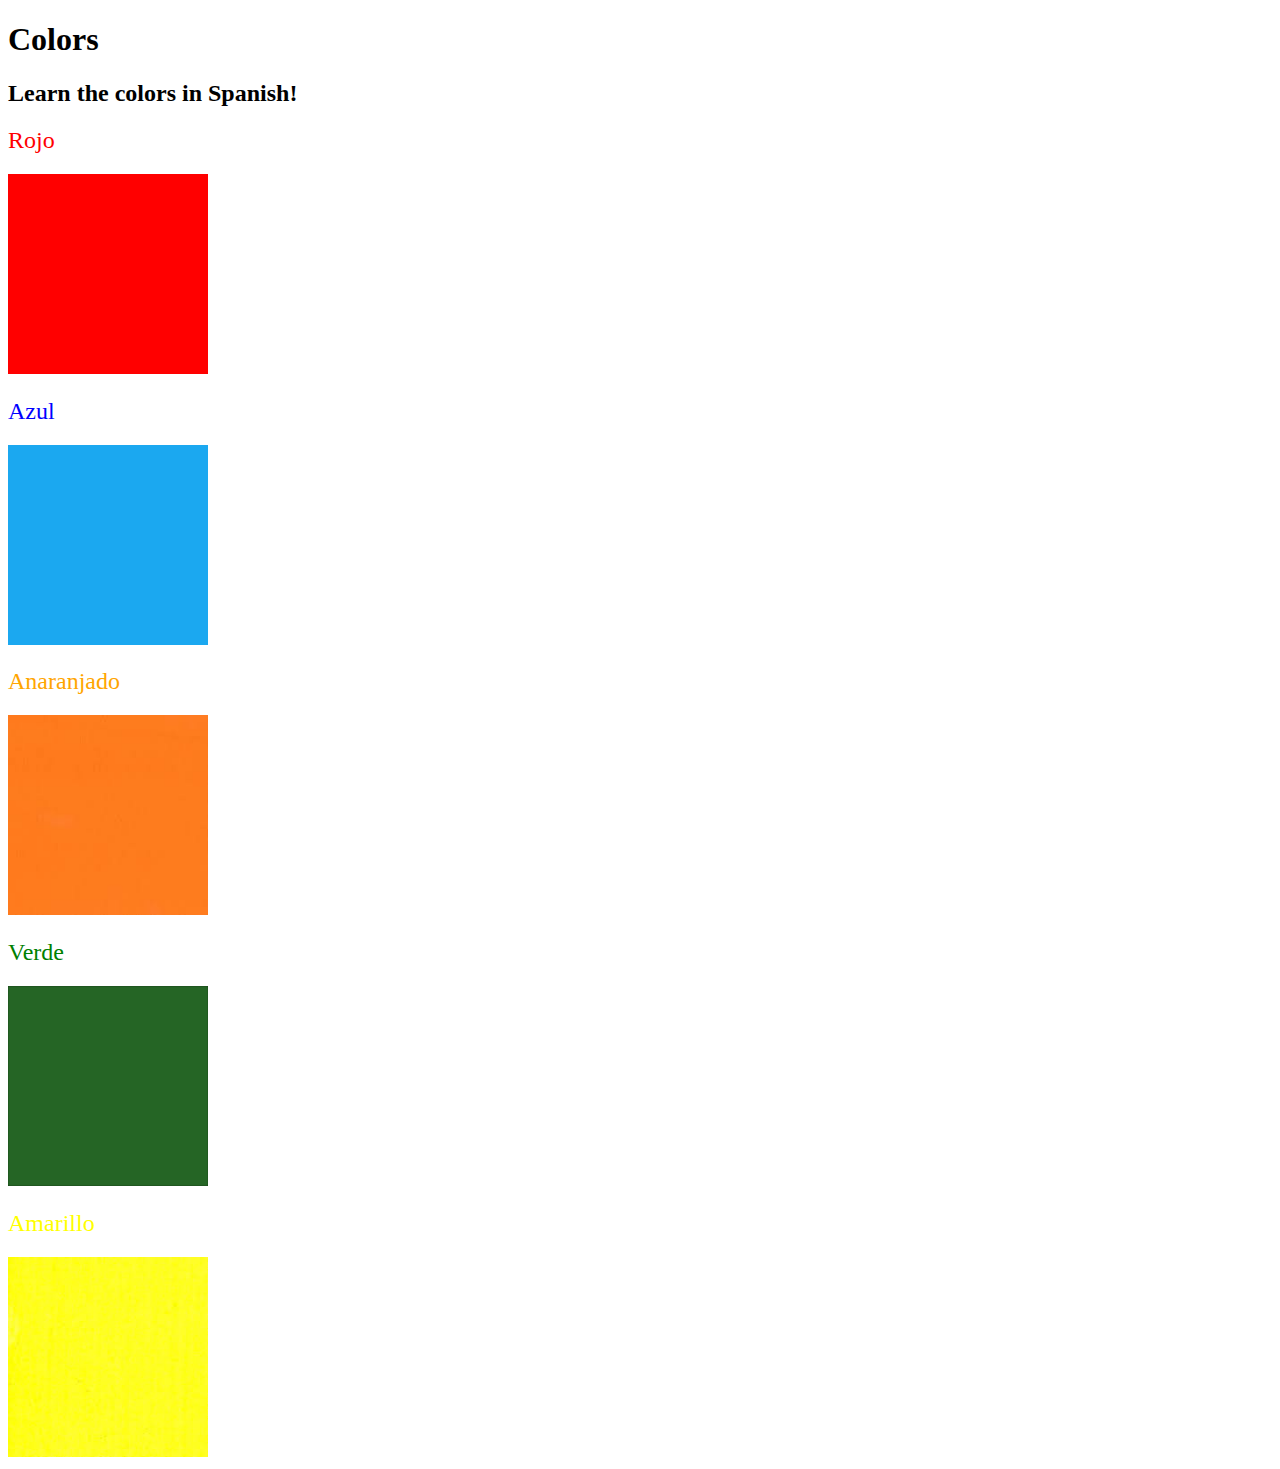
<file: days/day-42/color-project/index.html>
<!DOCTYPE html>
<html lang="en">

<head>
  <meta charset="UTF-8">
  <title>Spanish Vocabulary</title>
  <link rel="stylesheet" href="./style.css" />
</head>

<body>
  <h1>Colors</h1>
  <h2>Learn the colors in Spanish!</h2>
  <h2 class="color-title" id="red">Rojo</h2>
  <img class="color" src="./assets/images/red.png" alt="red" />

  <h2 class="color-title" id="blue">Azul</h2>
  <img src="./assets/images/blue.png" alt="blue" />

  <h2 class="color-title" id="orange">Anaranjado</h2>
  <img src="./assets/images/orange.png" alt="orange" />

  <h2 class="color-title" id="green">Verde</h2>
  <img src="./assets/images/green.png" alt="green" />

  <h2 class="color-title" id="yellow">Amarillo</h2>
  <img src="./assets/images/yellow.png" alt="yellow" />
</body>

</html>

<!-- 
TODOs
IMPORTANT: You should not need to make ANY CHANGES to index.html
All code should be written in your CSS file.

1. Create a CSS file and incorporate it as an external stylesheet.
2. Use CSS to style each of the color titles to meaning. 
Hint: Use the id to help if you don't know the words in spanish.
3. Use CSS to change all the color titles to have "font-weight: normal;"
4. Use CSS (not HTML) to make all the images 200px heigh and 200px wide. 
Hint: 
https://developer.mozilla.org/en-US/docs/Web/CSS/height
https://developer.mozilla.org/en-US/docs/Web/CSS/width
-->
</file>
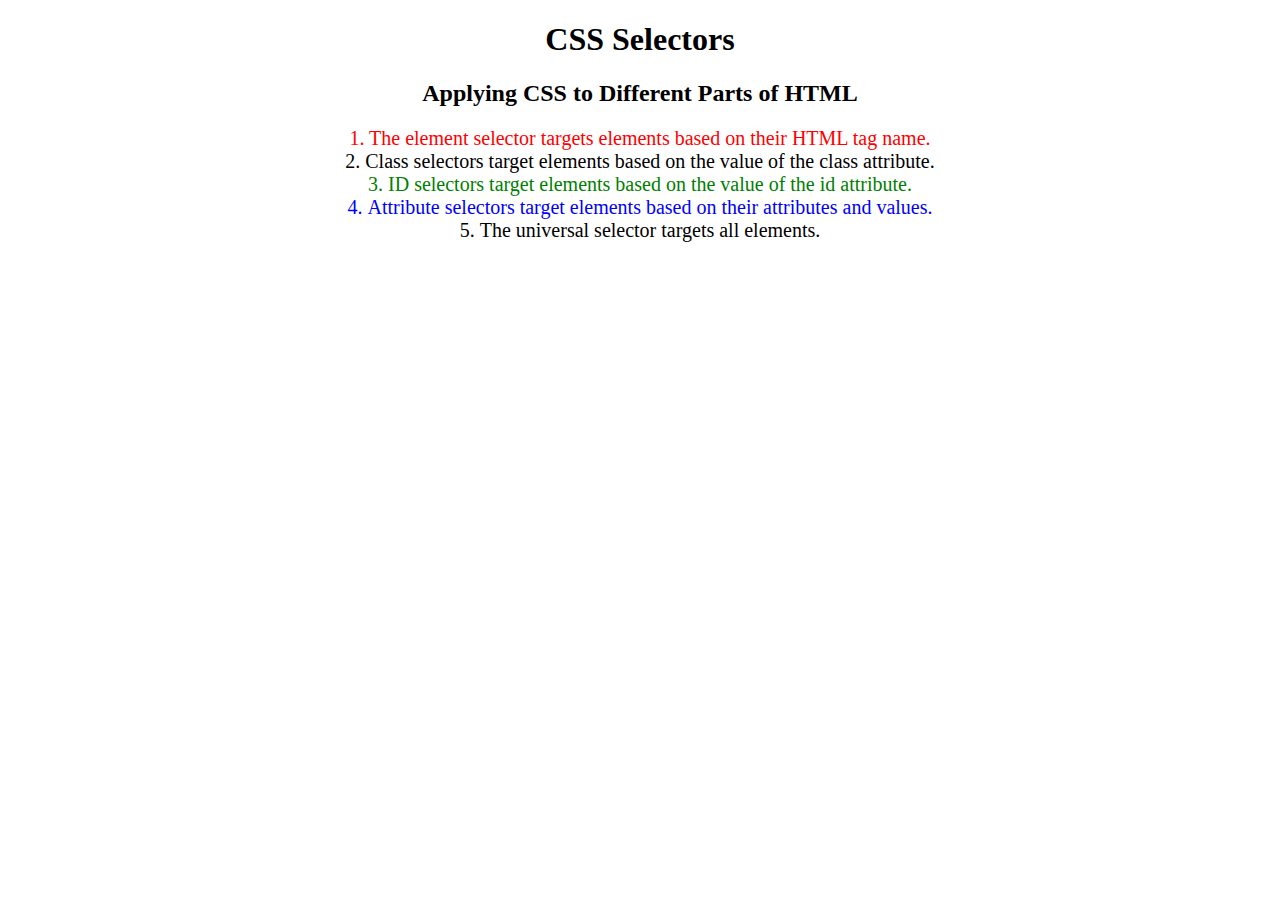
<file: days/day-42/css-practice/index.html>
<!DOCTYPE html>
<html lang="en">

<head>
  <meta charset="UTF-8">
  <title>CSS Selectors</title>
  <link rel="stylesheet" href="./style.css" />
</head>

<body>
  <h1>CSS Selectors</h1>
  <h2>Applying CSS to Different Parts of HTML</h2>
  <!-- TODO 1: Set the CSS for all paragraph tags to "color: red" -->
  <p class="note">1. The element selector targets elements based on their HTML tag name.</p>

  <ol>
    <!-- TODO 2: Set the CSS for all elements with a class of "note" to "font-size: 20px" -->
    <li class="note" value="2">Class selectors target elements based on the value of the class attribute.</li>

    <!-- TODO 3: Set the CSS for the element with an id of "id-selector-demo" to "color: green" -->
    <li class="note" id="id-selector-demo" value="3">ID selectors target elements based on the value of the id
      attribute.</li>

    <!-- TODO 4: Set the CSS for the li elements that have the "value" attribute set to "4" to have "color: blue" -->
    <li class="note" value="4">Attribute selectors target elements based on their attributes and values.</li>

    <!-- TODO 5: Set all elements to have "text-align: center" -->
    <li class="note" value="5">The universal selector targets all elements.</li>
  </ol>
</body>

</html>
</file>
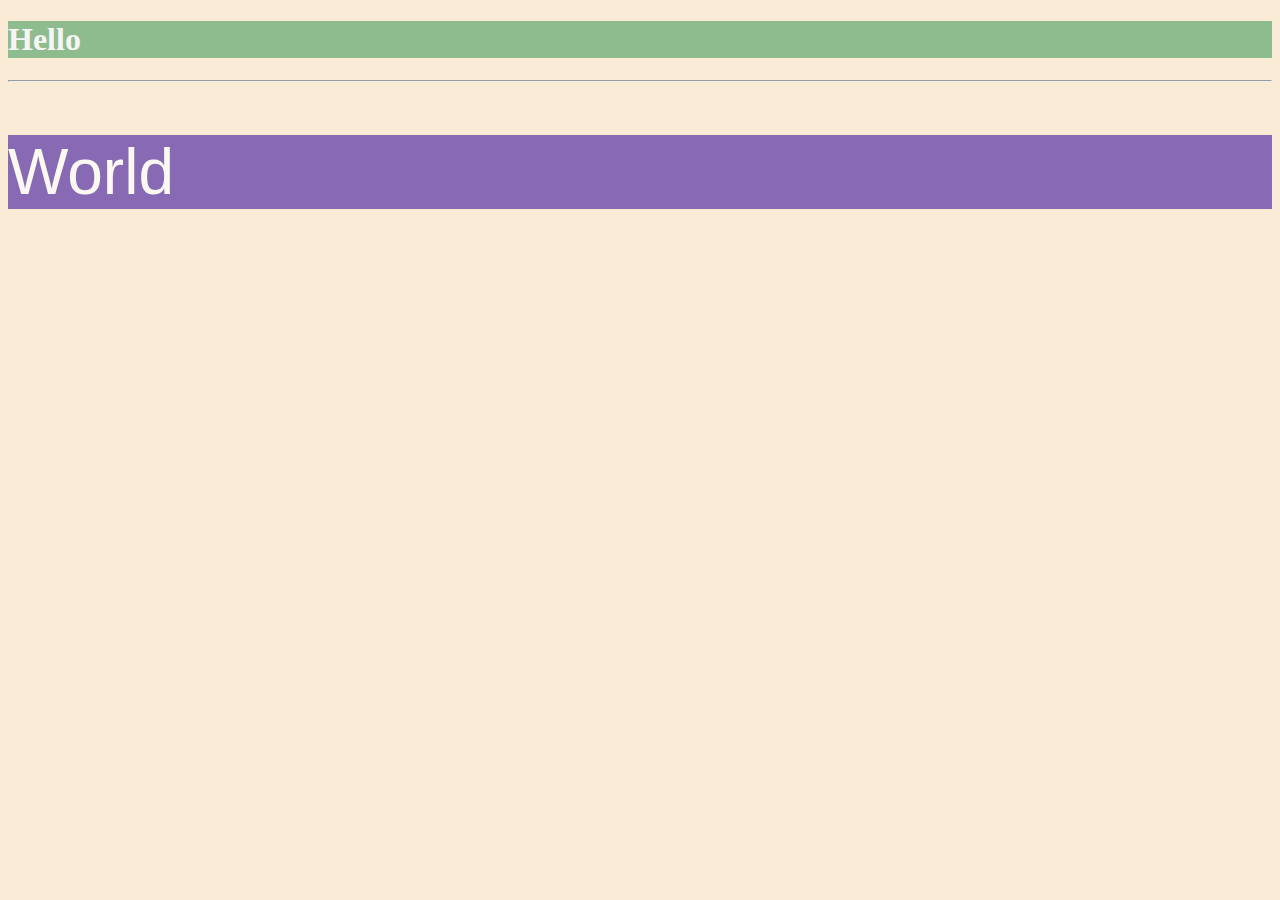
<file: days/day-43/css-practice/index.html>
<!DOCTYPE html>
<html lang="en">

<head>
  <meta charset="UTF-8">
  <title>Colors</title>
  <link rel='stylesheet' href="./style.css"/>
</head>

<body>
  <h1>Hello</h1><hr>
  <h2>World</h2>
</body>

</html>
</file>
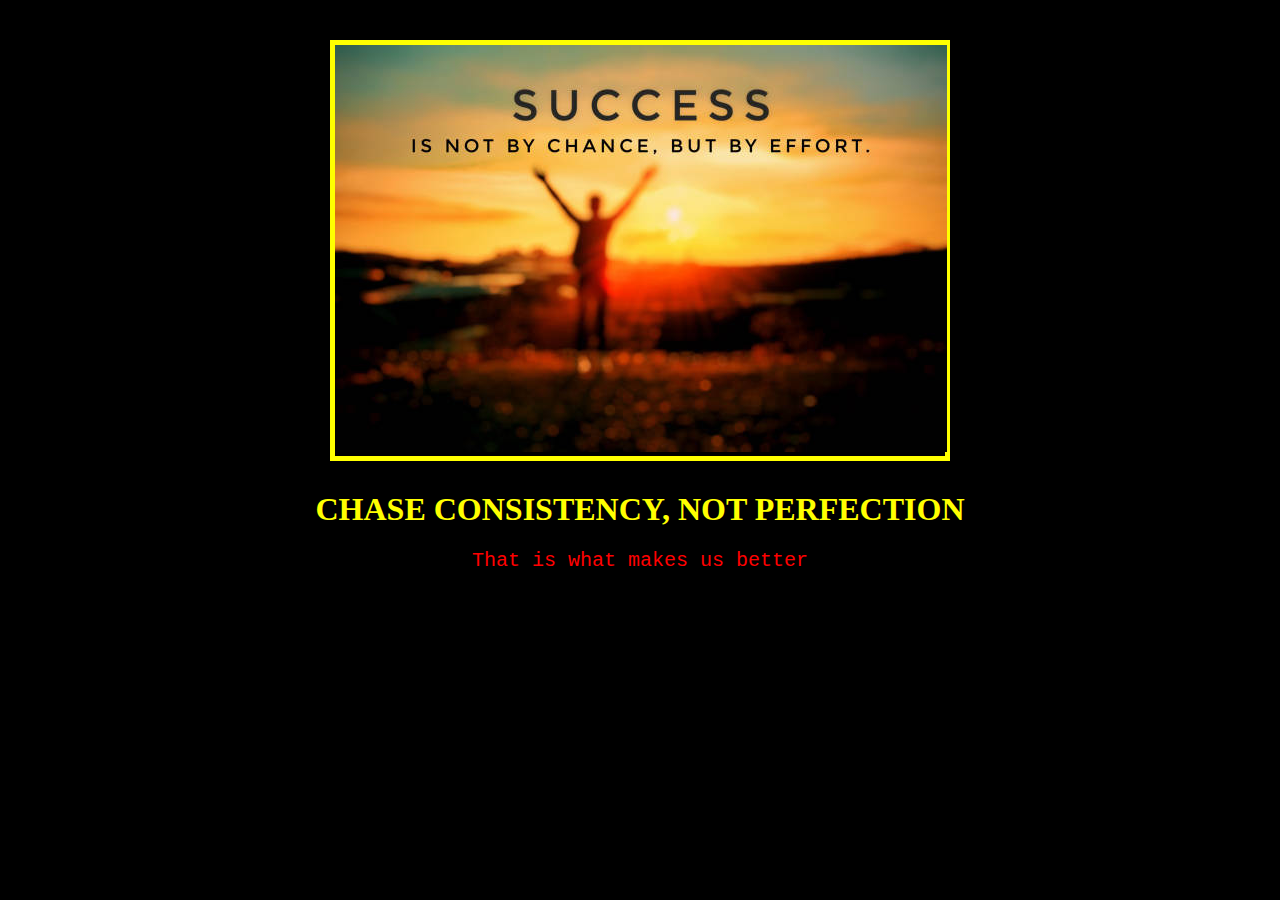
<file: days/day-43/motivational-poster-website/index.html>
<!DOCTYPE html>
<html lang="en">
    <head>
        <meta charset="UTF-8">
        <title>Motivational Poster Website</title>
        <link rel="stylesheet" href="./style.css"/>
    </head>
    <body>
        <div class="poster">
            <img src="./image.jpg" draggable="true" alt="Motivational Poster Image"/>
        </div>
        <h1 id="text" draggable="false">CHASE CONSISTENCY, NOT PERFECTION</h1>
    </body>
    <p style="text-align: center; font-family: 'Courier New', Courier, monospace; font-size: 15pt;color: red;">That is what makes us better</p>
</html>
</file>
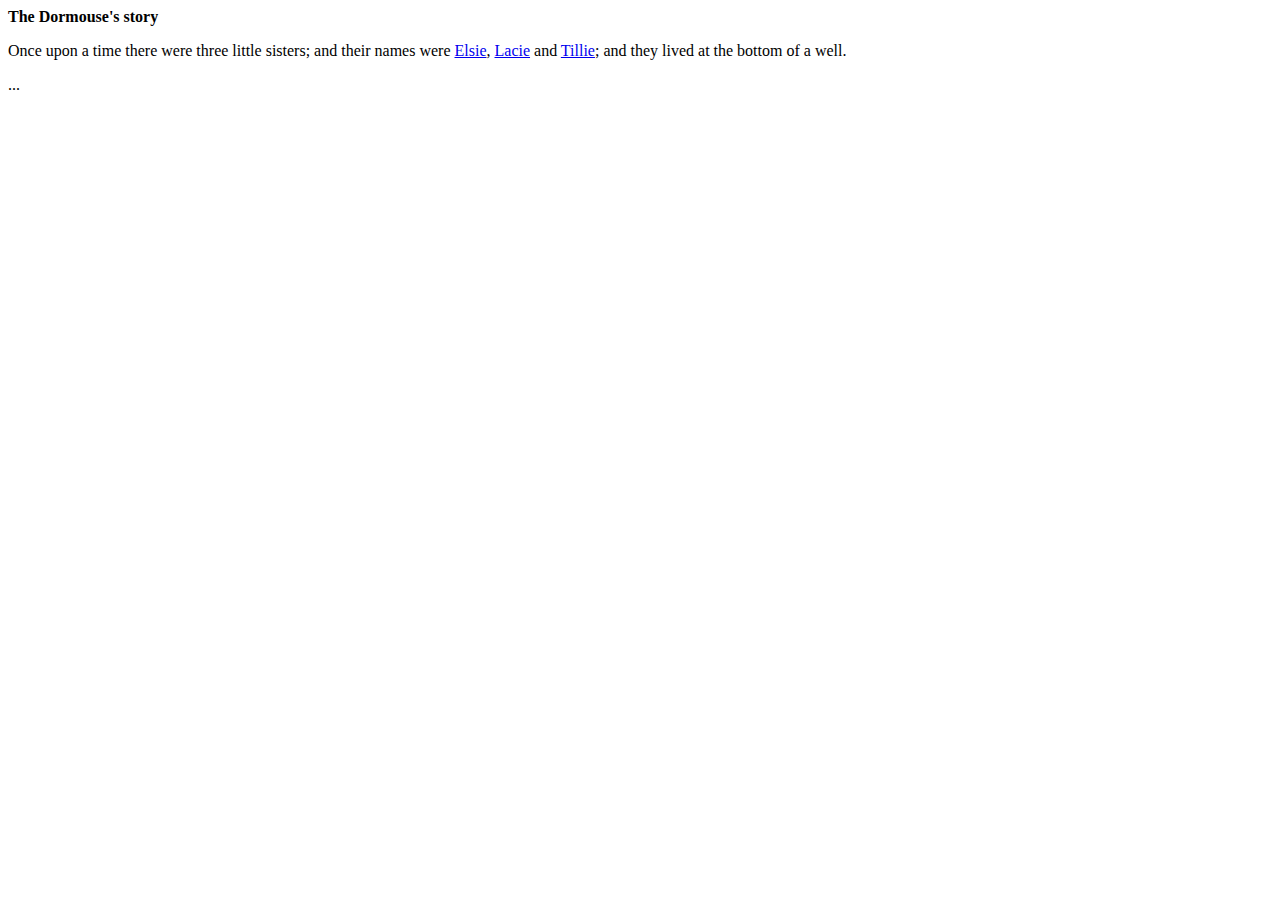
<file: days/day-44/bs4-practice/index.html>
<html>
    <head>
        <title>The Dormouse's story</title>
    </head>
<body>
<p class="title"><b>The Dormouse's story</b></p>

<p class="story">Once upon a time there were three little sisters; and their names were
<a href="http://example.com/elsie" class="sister" id="link1">Elsie</a>,
<a href="http://example.com/lacie" class="sister" id="link2">Lacie</a> and
<a href="http://example.com/tillie" class="sister" id="link3">Tillie</a>;
and they lived at the bottom of a well.</p>

<p class="story">...</p>
</file>
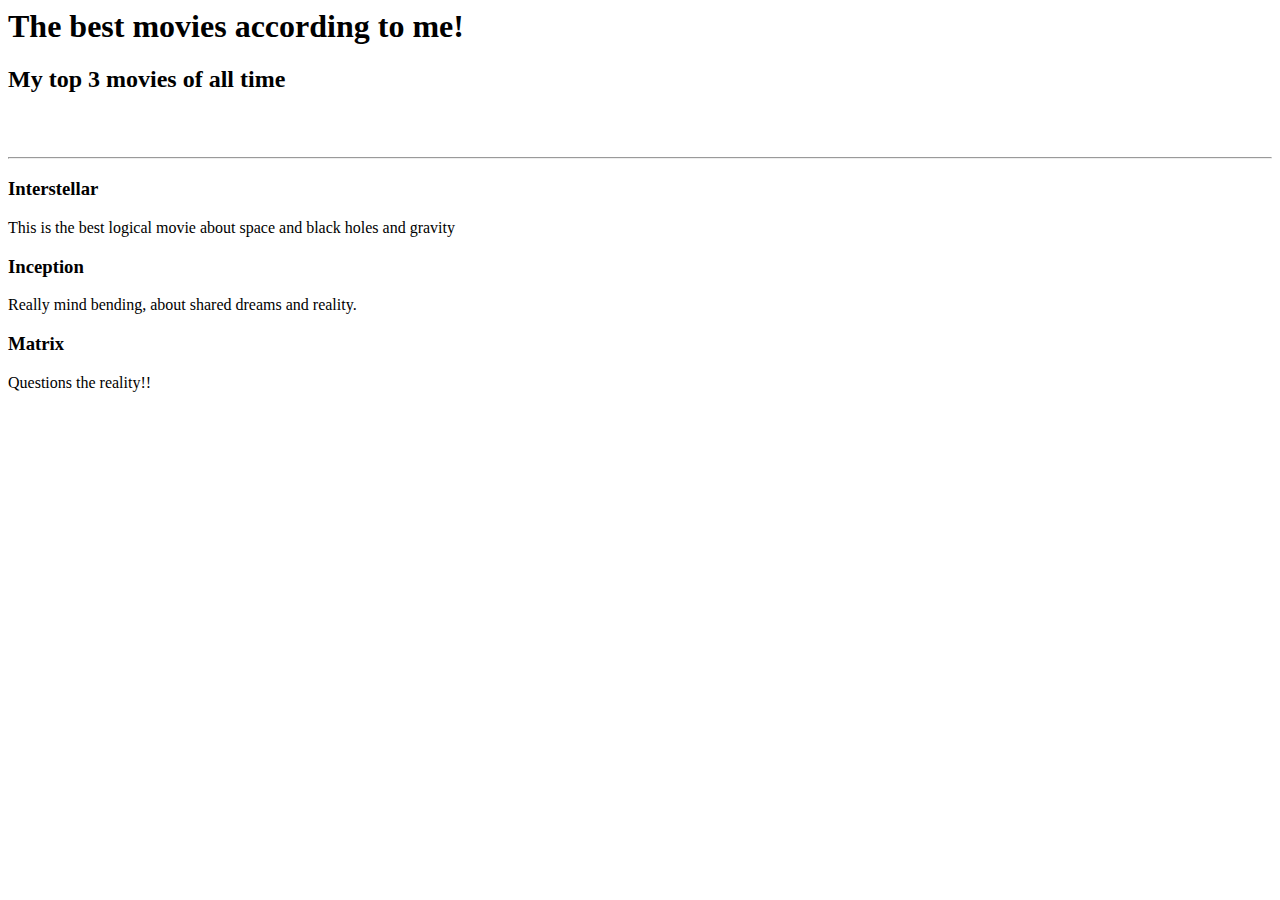
<file: days/day-40/html-practice/movie.html>
<html>
    <h1>The best movies according to me!</h1>
    <h2>My top 3 movies of all time</h2><br><br>
    <hr/>
    <h3>Interstellar</h3>
    <p>This is the best logical movie about space and black holes and gravity</p>
    <h3>Inception</h3>
    <p>Really mind bending, about shared dreams and reality.</p>
    <h3>Matrix</h3>
    <p>Questions the reality!!</p>
</html>
</file>
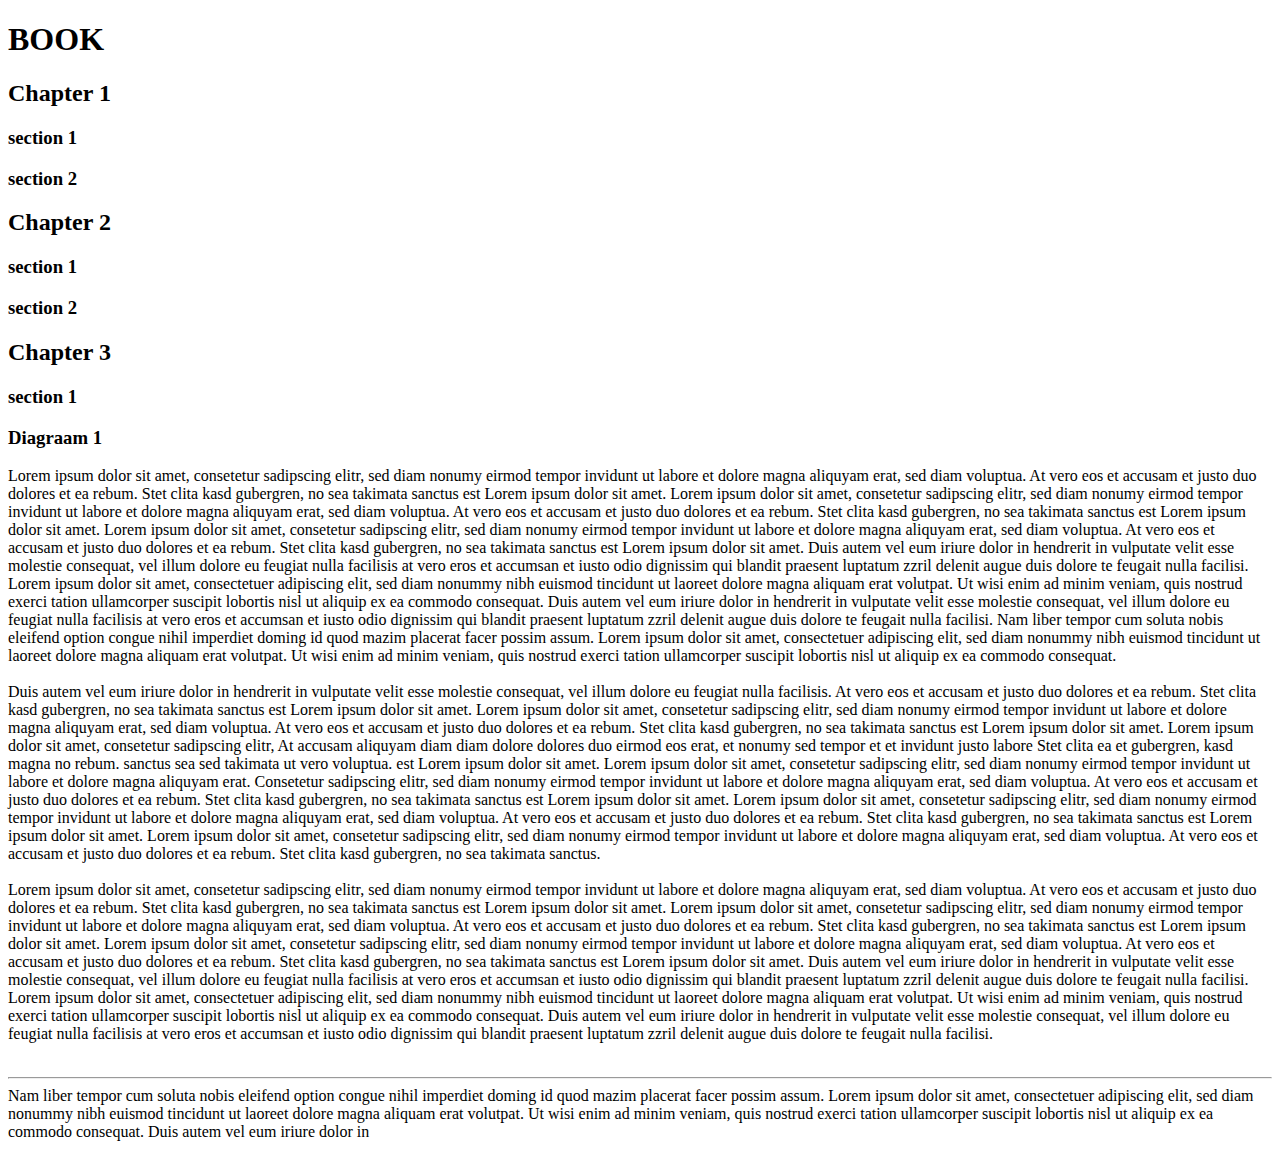
<file: days/day-40/html-practice/revision.html>
<!DOCTYPE html>
<html>
    <html lang="en"></html>
    <!h1 to h6 - They are heading tags>
    <h1><centre>BOOK</centre></h1>
    <h2>Chapter 1</h2>
    <h3>section 1</h3>
    <h3>section 2</h3>
    <h2>Chapter 2</h2>
    <h3>section 1</h3>
    <h3>section 2</h3>
    <h2>Chapter 3</h2>
    <h3>section 1</h3>
    <h3>Diagraam 1</h3>
    <!p - paragraph tags>
    <p>Lorem ipsum dolor sit amet, consetetur sadipscing elitr, sed diam nonumy eirmod tempor invidunt ut labore et dolore magna aliquyam erat, sed diam voluptua. At vero eos et accusam et justo duo dolores et ea rebum. Stet clita kasd gubergren, no sea takimata sanctus est Lorem ipsum dolor sit amet. Lorem ipsum dolor sit amet, consetetur sadipscing elitr, sed diam nonumy eirmod tempor invidunt ut labore et dolore magna aliquyam erat, sed diam voluptua. At vero eos et accusam et justo duo dolores et ea rebum. Stet clita kasd gubergren, no sea takimata sanctus est Lorem ipsum dolor sit amet. Lorem ipsum dolor sit amet, consetetur sadipscing elitr, sed diam nonumy eirmod tempor invidunt ut labore et dolore magna aliquyam erat, sed diam voluptua. At vero eos et accusam et justo duo dolores et ea rebum. Stet clita kasd gubergren, no sea takimata sanctus est Lorem ipsum dolor sit amet.  

Duis autem vel eum iriure dolor in hendrerit in vulputate velit esse molestie consequat, vel illum dolore eu feugiat nulla facilisis at vero eros et accumsan et iusto odio dignissim qui blandit praesent luptatum zzril delenit augue duis dolore te feugait nulla facilisi. Lorem ipsum dolor sit amet, consectetuer adipiscing elit, sed diam nonummy nibh euismod tincidunt ut laoreet dolore magna aliquam erat volutpat.  
Ut wisi enim ad minim veniam, quis nostrud exerci tation ullamcorper suscipit lobortis nisl ut aliquip ex ea commodo consequat. Duis autem vel eum iriure dolor in hendrerit in vulputate velit esse molestie consequat, vel illum dolore eu feugiat nulla facilisis at vero eros et accumsan et iusto odio dignissim qui blandit praesent luptatum zzril delenit augue duis dolore te feugait nulla facilisi.  
Nam liber tempor cum soluta nobis eleifend option congue nihil imperdiet doming id quod mazim placerat facer possim assum. Lorem ipsum dolor sit amet, consectetuer adipiscing elit, sed diam nonummy nibh euismod tincidunt ut laoreet dolore magna aliquam erat volutpat. Ut wisi enim ad minim veniam, quis nostrud exerci tation ullamcorper suscipit lobortis nisl ut aliquip ex ea commodo consequat.  
<br><br>
Duis autem vel eum iriure dolor in hendrerit in vulputate velit esse molestie consequat, vel illum dolore eu feugiat nulla facilisis.   

At vero eos et accusam et justo duo dolores et ea rebum. Stet clita kasd gubergren, no sea takimata sanctus est Lorem ipsum dolor sit amet. Lorem ipsum dolor sit amet, consetetur sadipscing elitr, sed diam nonumy eirmod tempor invidunt ut labore et dolore magna aliquyam erat, sed diam voluptua. At vero eos et accusam et justo duo dolores et ea rebum. Stet clita kasd gubergren, no sea takimata sanctus est Lorem ipsum dolor sit amet. Lorem ipsum dolor sit amet, consetetur sadipscing elitr, At accusam aliquyam diam diam dolore dolores duo eirmod eos erat, et nonumy sed tempor et et invidunt justo labore Stet clita ea et gubergren, kasd magna no rebum. sanctus sea sed takimata ut vero voluptua. est Lorem ipsum dolor sit amet. Lorem ipsum dolor sit amet, consetetur sadipscing elitr, sed diam nonumy eirmod tempor invidunt ut labore et dolore magna aliquyam erat.  

Consetetur sadipscing elitr, sed diam nonumy eirmod tempor invidunt ut labore et dolore magna aliquyam erat, sed diam voluptua. At vero eos et accusam et justo duo dolores et ea rebum. Stet clita kasd gubergren, no sea takimata sanctus est Lorem ipsum dolor sit amet. Lorem ipsum dolor sit amet, consetetur sadipscing elitr, sed diam nonumy eirmod tempor invidunt ut labore et dolore magna aliquyam erat, sed diam voluptua. At vero eos et accusam et justo duo dolores et ea rebum. Stet clita kasd gubergren, no sea takimata sanctus est Lorem ipsum dolor sit amet. Lorem ipsum dolor sit amet, consetetur sadipscing elitr, sed diam nonumy eirmod tempor invidunt ut labore et dolore magna aliquyam erat, sed diam voluptua. At vero eos et accusam et justo duo dolores et ea rebum. Stet clita kasd gubergren, no sea takimata sanctus.  
<br><br>
Lorem ipsum dolor sit amet, consetetur sadipscing elitr, sed diam nonumy eirmod tempor invidunt ut labore et dolore magna aliquyam erat, sed diam voluptua. At vero eos et accusam et justo duo dolores et ea rebum. Stet clita kasd gubergren, no sea takimata sanctus est Lorem ipsum dolor sit amet. Lorem ipsum dolor sit amet, consetetur sadipscing elitr, sed diam nonumy eirmod tempor invidunt ut labore et dolore magna aliquyam erat, sed diam voluptua. At vero eos et accusam et justo duo dolores et ea rebum. Stet clita kasd gubergren, no sea takimata sanctus est Lorem ipsum dolor sit amet. Lorem ipsum dolor sit amet, consetetur sadipscing elitr, sed diam nonumy eirmod tempor invidunt ut labore et dolore magna aliquyam erat, sed diam voluptua. At vero eos et accusam et justo duo dolores et ea rebum. Stet clita kasd gubergren, no sea takimata sanctus est Lorem ipsum dolor sit amet.  

Duis autem vel eum iriure dolor in hendrerit in vulputate velit esse molestie consequat, vel illum dolore eu feugiat nulla facilisis at vero eros et accumsan et iusto odio dignissim qui blandit praesent luptatum zzril delenit augue duis dolore te feugait nulla facilisi. Lorem ipsum dolor sit amet, consectetuer adipiscing elit, sed diam nonummy nibh euismod tincidunt ut laoreet dolore magna aliquam erat volutpat.  

Ut wisi enim ad minim veniam, quis nostrud exerci tation ullamcorper suscipit lobortis nisl ut aliquip ex ea commodo consequat. Duis autem vel eum iriure dolor in hendrerit in vulputate velit esse molestie consequat, vel illum dolore eu feugiat nulla facilisis at vero eros et accumsan et iusto odio dignissim qui blandit praesent luptatum zzril delenit augue duis dolore te feugait nulla facilisi.  
<br><br><hr/>
Nam liber tempor cum soluta nobis eleifend option congue nihil imperdiet doming id quod mazim placerat facer possim assum. Lorem ipsum dolor sit amet, consectetuer adipiscing elit, sed diam nonummy nibh euismod tincidunt ut laoreet dolore magna aliquam erat volutpat. Ut wisi enim ad minim veniam, quis nostrud exerci tation ullamcorper suscipit lobortis nisl ut aliquip ex ea commodo consequat.  

Duis autem vel eum iriure dolor in</p>


</html>
</file>
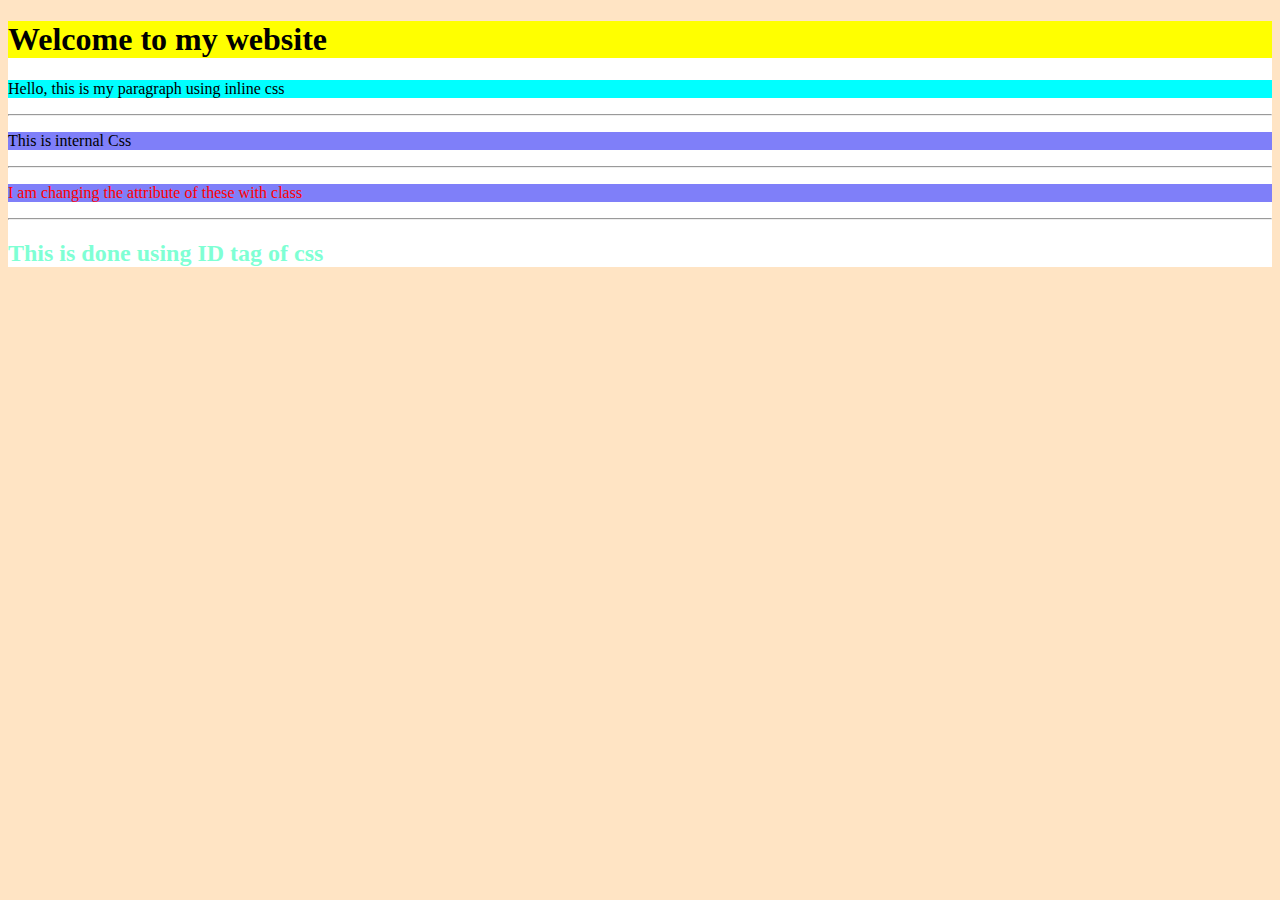
<file: days/day-42/css-practice/practice.html>
<!DOCTYPE html>
<html lang="en">
<head>
    <meta charset="UTF-8">
    <meta name="viewport" content="width=device-width, initial-scale=1.0">
    <title>Website with Css</title>
</head>
<body>
    <! Practice external css>
    <h1> Welcome to my website</h1>
    <link
    rel="stylesheet"
    href="./practice_styles.css"
    />
    <p style="font-size: medium; background-color: aqua;">Hello, this is my paragraph using inline css</p>
    <hr>
    <p>
    <style>
        p{
            background-color: rgb(127, 127, 249);
        }
    </style>
    This is internal Css
    </p>
    <hr>
    <div class="css_selectors">
        <p>I am changing the attribute of these with class</p>
    </div>
    <hr>
    <h2 id="id_method">This is done using ID tag of css</h2>
</body>
    
</html>
</file>
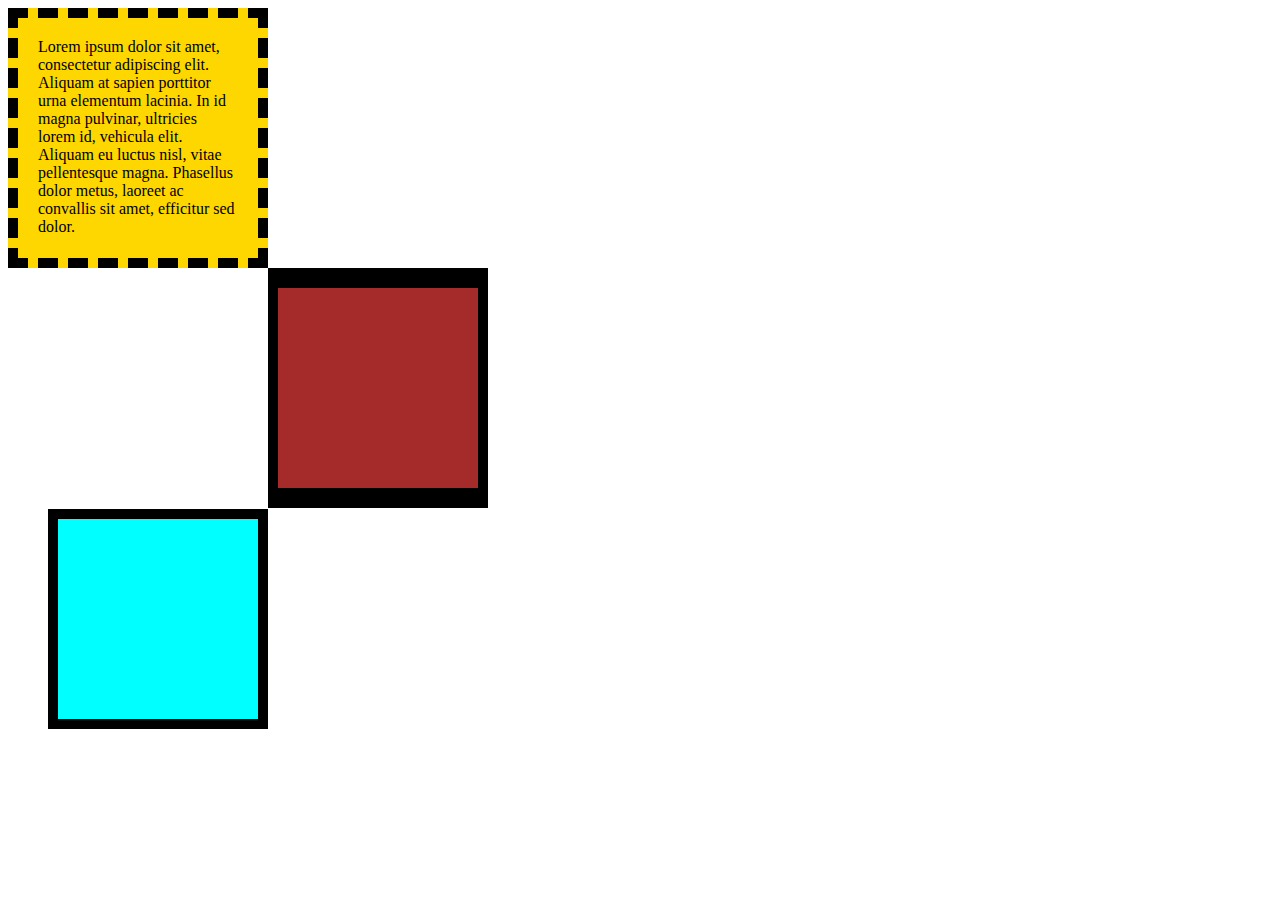
<file: days/day-43/css-practice/practice.html>
<!DOCTYPE html>
<html lang="en">

<head>
  <meta charset="UTF-8">
  <title>CSS Box Model</title>
  <style>
    div{
      width: 200px;
      height: 200px;
    }
    .box1{
    background-color: gold;
    padding: 20px;
    border: 10px dashed black;
  
    }
    .box2{
      background-color: brown;
      border-top: 20px solid;
      border-bottom: 20px solid;
      border-left: 10px solid black;
      border-right: 10px solid;
      margin-left: 260px;
      margin-bottom: 1px;
    }
    .box3{
      border: 10px solid;
      background-color: aqua;
      margin-left: 40px;
      margin-bottom: 10px;
    }
    p{
      margin:0px;
    }
    /* Write your CSS code here */

  </style>
</head>

<body>
  <div class="box1">
    <p>Lorem ipsum dolor sit amet, consectetur adipiscing elit. Aliquam at sapien porttitor urna elementum lacinia. In
    id magna pulvinar, ultricies lorem id, vehicula elit. Aliquam eu luctus nisl, vitae pellentesque magna. Phasellus
    dolor metus, laoreet ac convallis sit amet, efficitur sed dolor.</p>
  </div>
  <div class="box2">

  </div>
  <div class="box3"></div>


  <!-- TODOs:
1. Create 3 Boxes using the div element. -done
2. Set their sizes to 200px heigh by 200px wide.-done
3. Set different background colors for each of the boxes (I used cadetblue, gold and indianred).
4. Add a paragraph <p> element into the first div and add the following words:
    
5. Set the 1st div to have 20px padding all around with a black 10px border.
6. Fix the style of the <p> element to remove all margins.
Hint: Use the CSS inspector in Chrome.
7. Set the 2nd div to have a 20px border on top and bottom and 10px border left and right. (See goal image)
8. Set the 3rd div to have a 10px border 
9. Set the margins for the divs so that each box corner touches the other. (See the goal image)
-->

</body>

</html>
</file>
<file: days/day-42/color-project/style.css>
#red
{
    color: red;
}
#blue{
    color: blue;
}
#orange{
    color: orange;
}
#green{
    color: green;
}
#yellow{
    color: yellow;
}
.color-title{
    font-weight: normal;
}
img{
    height: 200px;
    width: 200px;
}
</file>
<file: days/day-42/css-practice/style.css>
ol {
  margin-left: -40px;
  margin-top: -20px;
  list-style-position: inside;
}
p{
  color:red
}
.note
{
  font-size: 20px;
}
#id-selector-demo{
  color: green;
}
li[value='4']
{
  color:blue ;
}
*{
  text-align: center;
}
/* Write your CSS below, don't change the rules above. */
</file>
<file: days/day-43/css-practice/style.css>
h1{
    color: whitesmoke;
    background-color: darkseagreen;
}
*{
    background-color:antiquewhite ;
}
h2{
    color: #FAF8F1;
    background-color: #876ab3;
    font-family: Arial,'Lucida Sans', 'Lucida Sans Regular', 'Lucida Grande', 'Lucida Sans Unicode', Verdana, sans-serif;
    font-weight: normal;
    font-size: 4em;
    font-display: fallback;
    text-align: left;
}
</file>
<file: days/day-43/motivational-poster-website/style.css>
*{
    background-color: black;
    color: white;

}
.poster{
    width: 610px;
    border: 5px solid yellow;
    margin: 0 auto;
    margin-top: 40px;
    margin-bottom: 30px;

}
#text{
    font-family: 'Times New Roman', Times, serif;
    font-size: 2em;
    text-align: center;
    color: yellow;
}
</file>
<file: days/day-42/css-practice/practice_styles.css>
title{
    background-color: blue;
}
body{
    background-color: white;
}
h1{
    background-color: yellow;
}
html
{
   background-color: bisque; 
}
.css_selectors{
    color:red;
}
#id_method{
    color: aquamarine;
}
</file>
